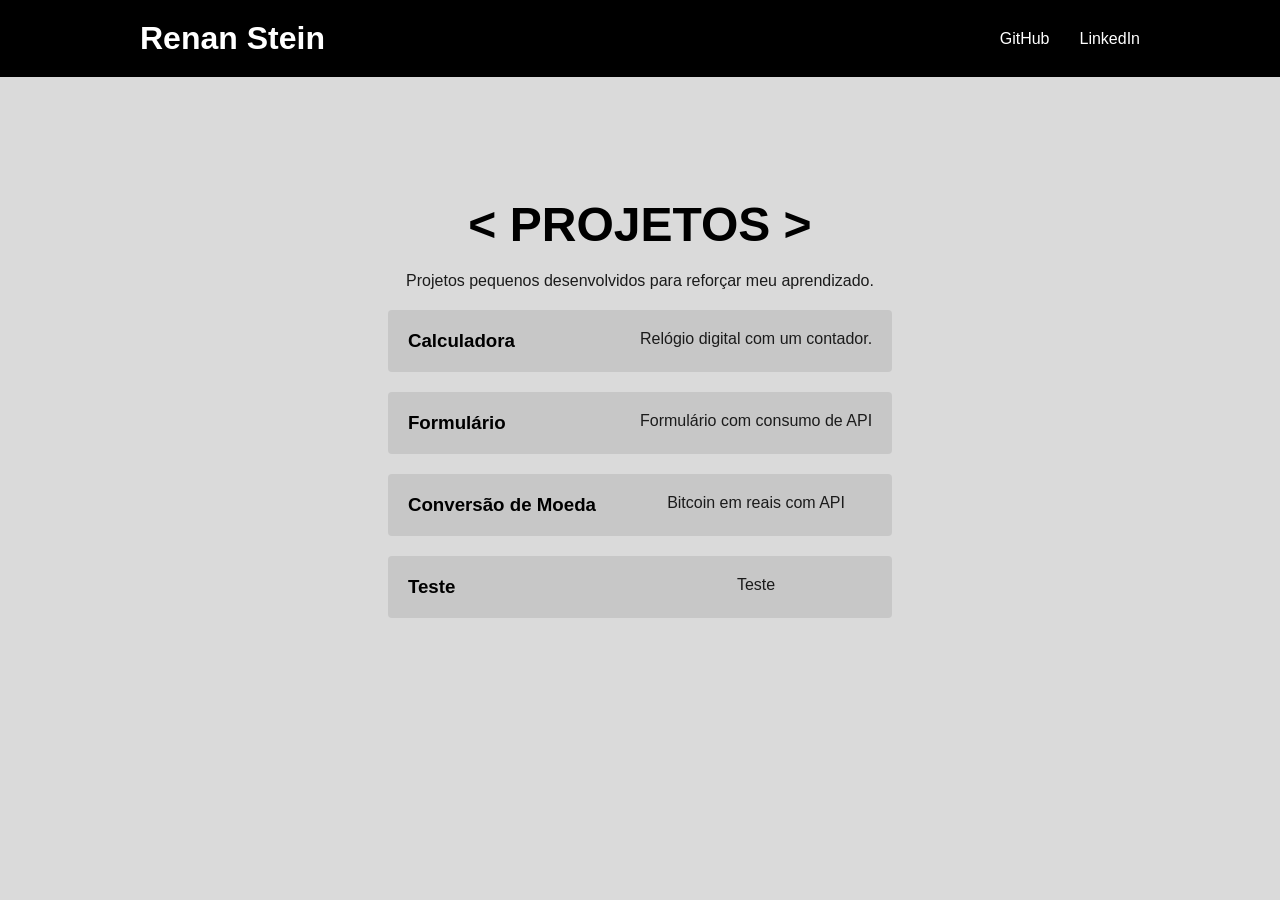
<file: index.html>
<!DOCTYPE html>
<html lang="pt-br">
<head>
  <meta charset="UTF-8">
  <meta name="viewport" content="width=device-width, initial-scale=1.0">
  <title>Study Projects</title>

  <link rel="stylesheet" href="style/style.css">
</head>
<body>
  <header class="header-bg">
    <div class="container header">
    <h1><a href="index.html">Renan Stein</a></h1>
    <nav class="header-nav">
      <ul>
        <li><a href="https://github.com/RenanStein" target="_blank">GitHub</a></li>
        <li><a href="https://www.linkedin.com/in/renan-stein-144ba6326/" target="_blank">LinkedIn</a></li>
      </ul>
    </nav>
    </div>
  </header>

  <main class="project-bg">
  <div class="project container">
  <h2>< Projetos ></h2>
  <p>Projetos pequenos desenvolvidos para reforçar meu aprendizado.</p>

  <a href="/" class="project-items">
    <h3>Calculadora</h3>
    <p>Relógio digital com um contador.</p>
  </a>

  <a href="formulario_api.html" class="project-items">
    <h3>Formulário</h3>
    <p>Formulário com consumo de API</p>
  </a>

  <a href="moedaConversao.html" class="project-items">
    <h3>Conversão de Moeda</h3>
    <p>Bitcoin em reais com API</p>
  </a>

  <a href="exercicio.html" class="project-items">
    <h3>Teste</h3>
    <p>Teste</p>
  </a>

  </div>
  </main>

  
</body>
</html>
</file>
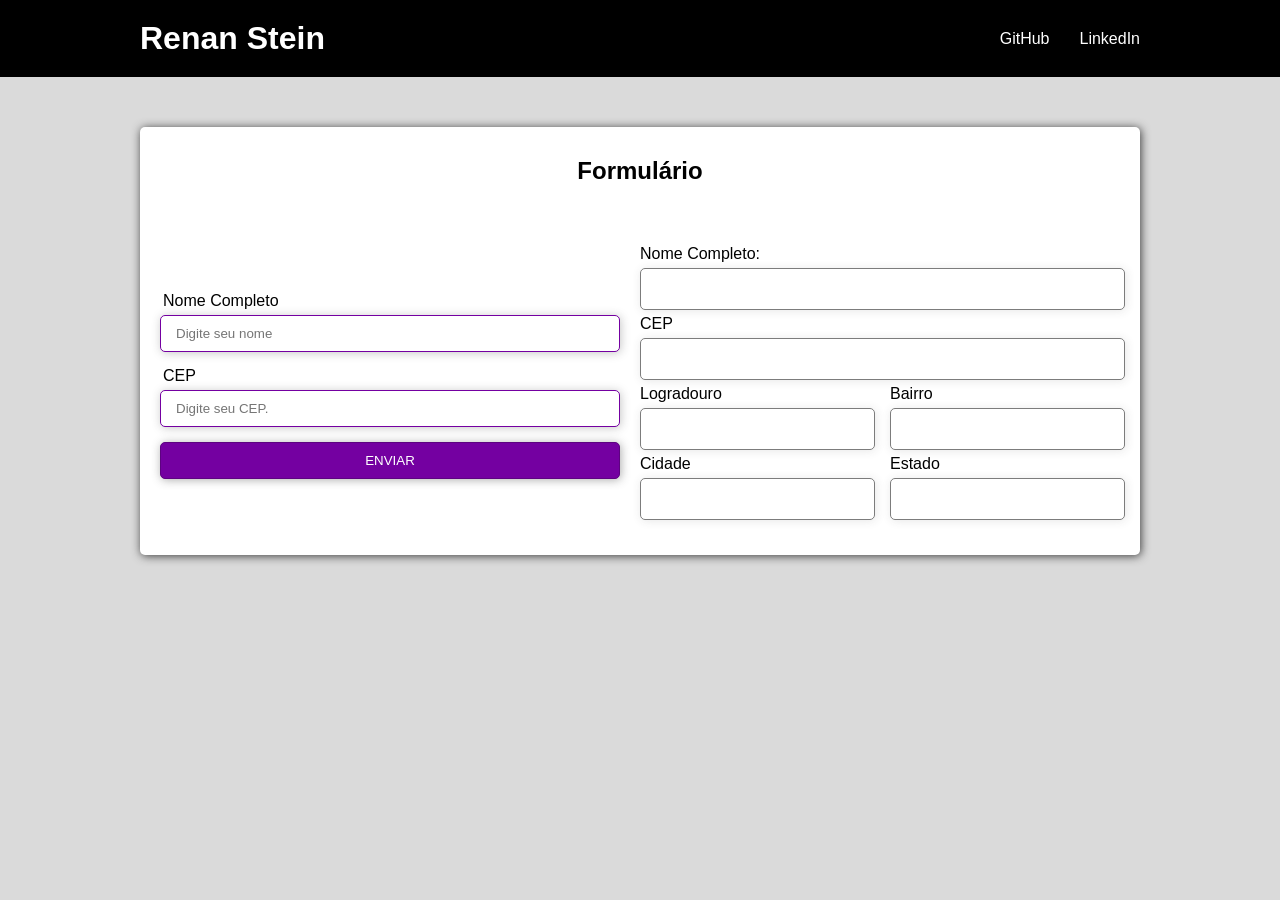
<file: formulario_api.html>
<!DOCTYPE html>
<html lang="pt-br">
<head>
  <meta charset="UTF-8">
  <meta name="viewport" content="width=device-width, initial-scale=1.0">
  <title>Document</title>
  <link rel="stylesheet" href="style/style.css">
</head>
<body>
   <header class="header-bg">
    <div class="container header">
    <h1><a href="index.html">Renan Stein</a></h1>
    <nav class="header-nav">
      <ul>
        <li><a href="https://github.com/RenanStein" target="_blank">GitHub</a></li>
        <li><a href="https://www.linkedin.com/in/renan-stein-144ba6326/" target="_blank">LinkedIn</a></li>
      </ul>
    </nav>
    </div>
  </header>


  <main class="container-main">
    <section class="section-form">
      <h2>Formulário</h2>
      <form action="" class="form">
        <div class="form-header">
        <label for="nome">Nome Completo</label>
        <input type="text" id="nome" name="nome" placeholder="Digite seu nome" required data-nome="input">

        <label for="cep">CEP</label>
        <input type="number" id="cep" name="cep" placeholder="Digite seu CEP." required data-cep="input">

        <button data-button>ENVIAR</button>
        </div>
      </form>

      <div class="form-resul">

        <div class="form-resul-items quebra-linha-flex-100">
          <h3>Nome Completo:</h3>
          <span data-nome="output"></span>
        </div>

        <div class="form-resul-items quebra-linha-flex-100">
          <h3>CEP</h3>
          <span data-cep="output"></span>
        </div>

        <div class="form-resul-items quebra-linha-flex-50">
          <h3>Logradouro</h3>
          <span data-logradouro></span>
        </div>

        <div class="form-resul-items quebra-linha-flex-50">
          <h3>Bairro</h3>
          <span data-bairro></span>
        </div>

        <div class="form-resul-items quebra-linha-flex-50">
          <h3>Cidade</h3>
          <span data-cidade></span>
        </div>

        <div class="form-resul-items quebra-linha-flex-50">
          <h3>Estado</h3>
          <span data-estado></span>
        </div>

      </div>
    </section>
  </main>

  <script type="module" src="./js/script.js"></script>
</body>
</html>
</file>
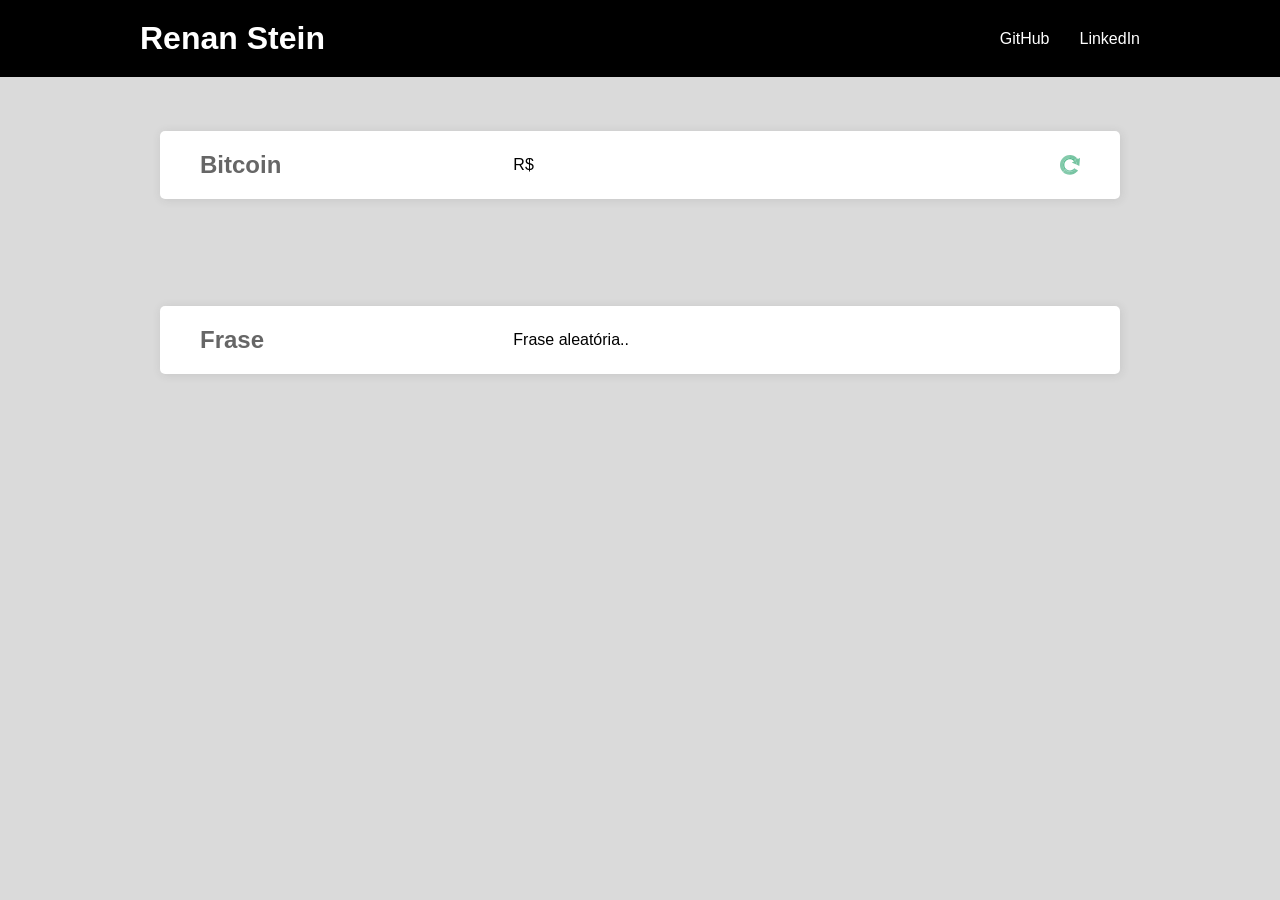
<file: moedaConversao.html>
<!DOCTYPE html>
<html lang="pt-br">
<head>
  <meta charset="UTF-8">
  <meta name="viewport" content="width=device-width, initial-scale=1.0">
  <title>Conversão de Moeda</title>
  <link rel="stylesheet" href="style/style.css">
</head>
<body>
  <header class="header-bg">
    <div class="container header">
    <h1><a href="index.html">Renan Stein</a></h1>
    <nav class="header-nav">
      <ul>
        <li><a href="https://github.com/RenanStein" target="_blank">GitHub</a></li>
        <li><a href="https://www.linkedin.com/in/renan-stein-144ba6326/" target="_blank">LinkedIn</a></li>
      </ul>
    </nav>
    </div>
  </header>

  <main class="container">
    <section class="moeda-container">
      <div class="moeda">
        <h3 >Bitcoin</h3>
        <span data-moeda="real">R$</span>
        <img src="img/loading-part-2-svgrepo-com.svg" alt="" data-refresh>
      </div>
    </section>

    <section class="moeda-container">
      <div class="moeda">
        <h3>Frase</h3>
        <p data-frase>Frase aleatória..</p>
      </div>
    </section>
  </main>

  <script type="module" src="./js/script.js"></script>
</body>
</html>
</file>
<file: style/style.css>
/* global */
@import "global/global.css";

/* pagina inicial */
@import "home-page/home-page.css";

/* pagina de formulario */
@import "formulario_api/formulario.css";

/* pagina de moeda conversão*/
@import "moedaConversao/moedaConversao.css";
</file>
